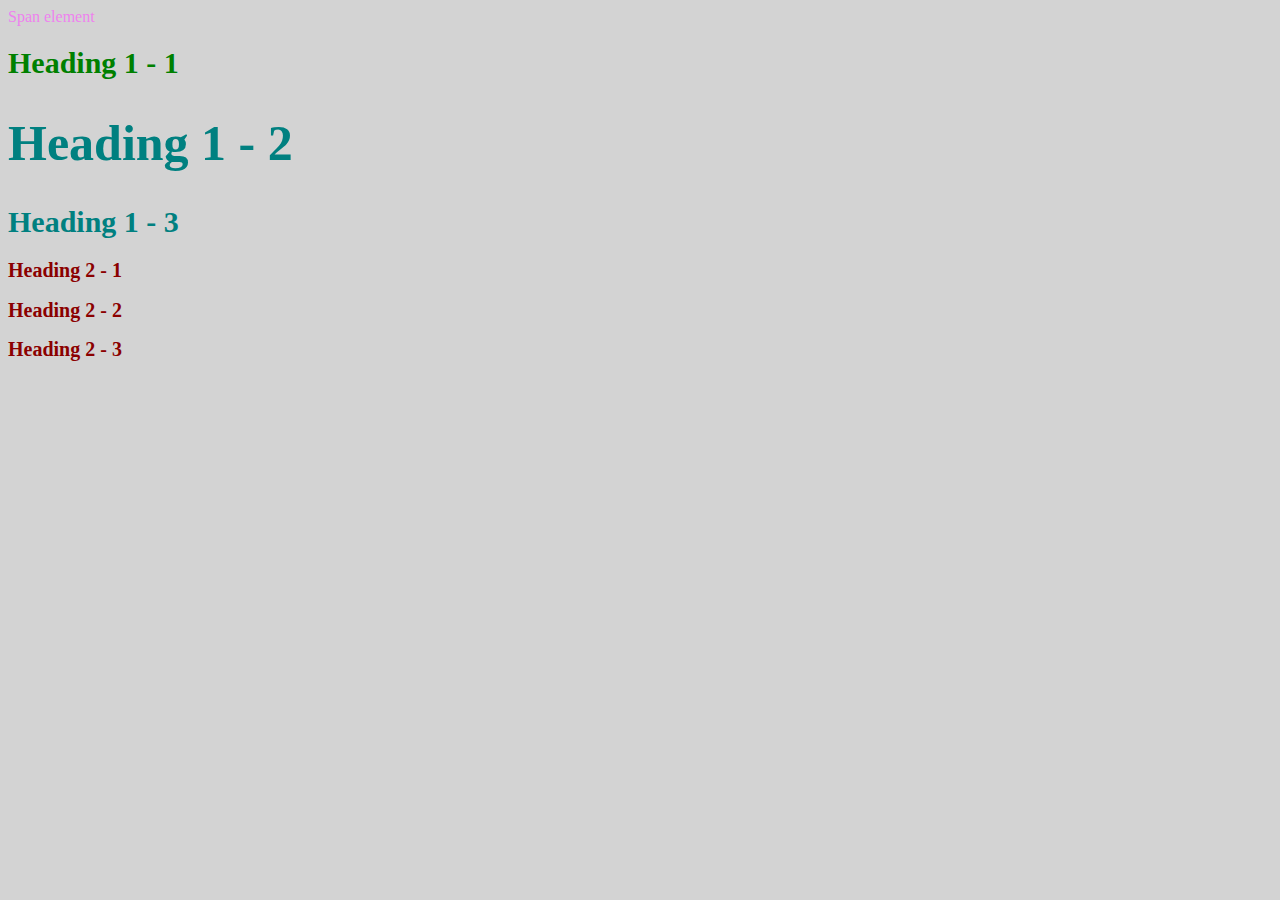
<file: style test.html>
<!DOCTYPE html>
<html>
<head>
	<title>Style test</title>
	<link rel="stylesheet" type="text/css" href="css/test.css">
</head>
<body>
	<span>Span element</span>
	<h1><span>Heading 1<span> - 1</h1>
	<h1 class="big">Heading 1 - 2</h1>
	<h1>Heading 1 - 3</h1>
	<h2>Heading 2 - 1</h2>
	<h2>Heading 2 - 2</h2>
	<h2>Heading 2 - 3</h2>
</body>
</html>
</file>
<file: css/test.css>
body{
	background-color: lightgray;
}
h1{
	font-size: 30px;
	color: teal;
}
h2{
	color: darkred;
	font-size: 20px;
}
.big{
	font-size: 50px;
}
span{
	color: violet;
}
h1 span{
	color: green;
}
</file>
